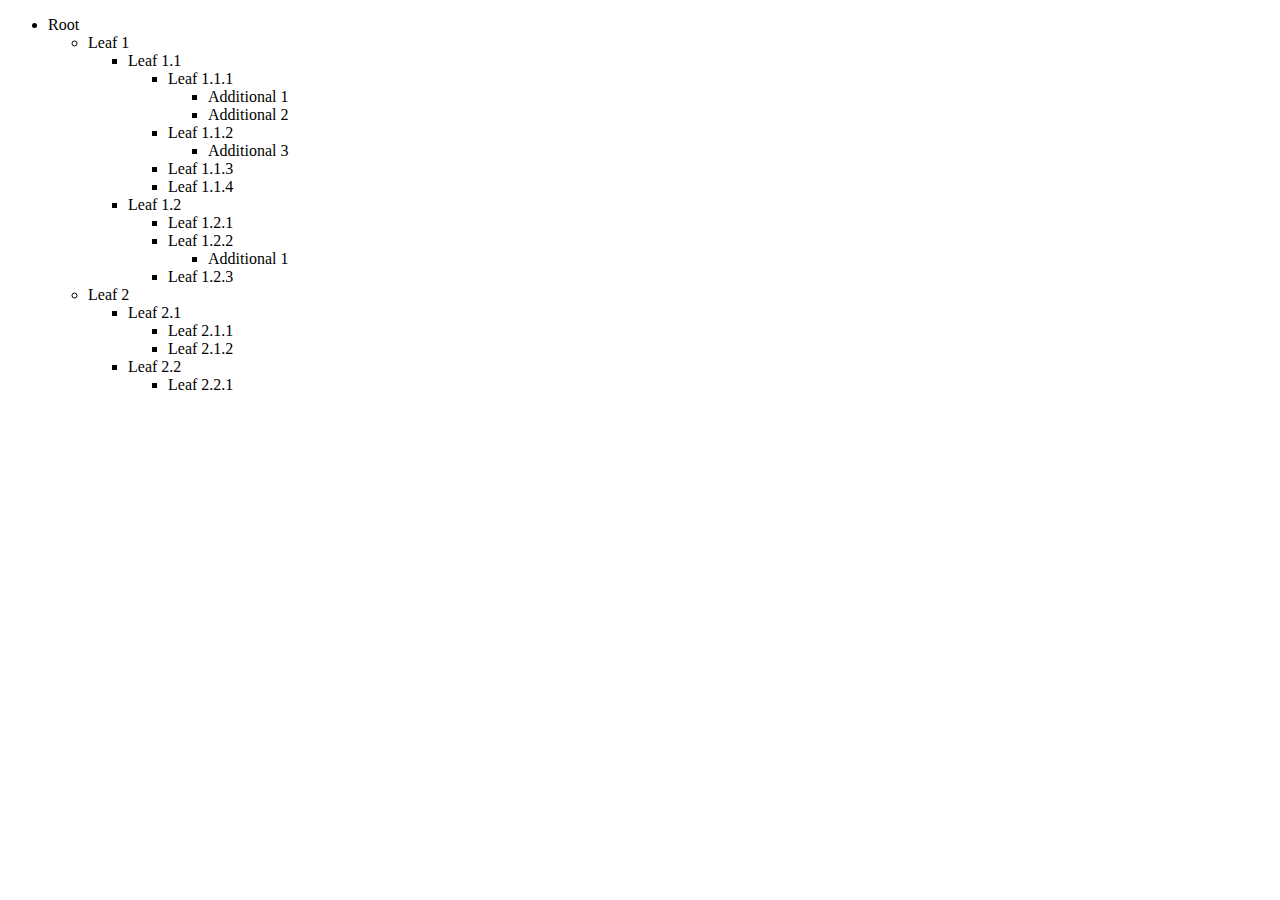
<file: lab2/index.html>
<!DOCTYPE HTML>
<html>

<head>
  <meta charset="utf-8">
    <title>main page</title>
    <link rel="stylesheet" href="design.css" />
    <meta charset="utf-8"/> 
</head>

<body>

  <ul class="tree">
	<li> Root
		<ul>
		<li>Leaf 1
		  <ul>
			<li>Leaf 1.1
			  <ul>
				<li>Leaf 1.1.1
				<ul>
					<li class = "end">Additional 1</li>
					<li class = "end">Additional 2</li>
				</ul>
				</li>
				<li>Leaf 1.1.2
					<ul>
						<li class = "end">Additional 3</li>
					</ul>
				</li>
				<li class = "end">Leaf 1.1.3</li>
				<li class = "end">Leaf 1.1.4</li>
			  </ul>
			</li>
			<li>Leaf 1.2
			  <ul>
				<li class = "end">Leaf 1.2.1</li>
				<li>Leaf 1.2.2
					<ul>
					<li class = "end">Additional 1</li>
					</ul>
					</li>
				<li class = "end">Leaf 1.2.3</li>
			  </ul>
			</li>
		  </ul>
		</li>
		<li>Leaf 2
		  <ul>
			<li>Leaf 2.1
			  <ul>
				<li class = "end">Leaf 2.1.1</li>
				<li class = "end">Leaf 2.1.2</li>
			  </ul>

			</li>
			<li>Leaf 2.2
			  <ul>
				<li class = "end">Leaf 2.2.1</li>
			  </ul>
			</li>
		  </ul>
		</li>
	</li>
	</ul>
</ul>

	<script src="script.js"></script>

</body>

</html>
</file>
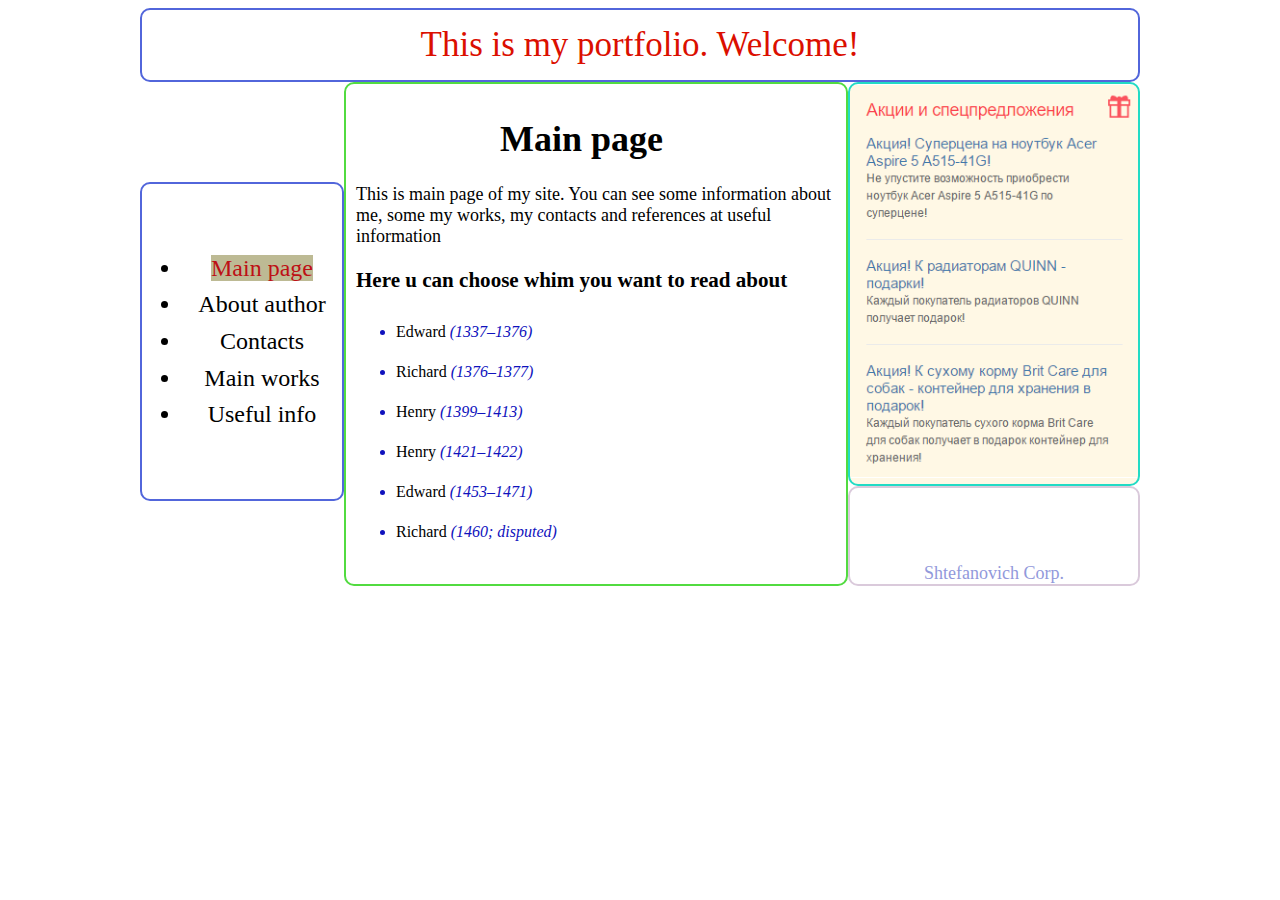
<file: lab1/lab1_1/index.html>
<!DOCTYPE html>
<html>
	<head>
	<meta charset="UTF-8"/>
	<title> My portfolio </title>
	<link href = "design.css" rel = "stylesheet" type = "text/css"/>
	</head>
	
	<body>
		<div class = "container">
			<div class = "header"> <a class = "main_page" href = "index.html">This is my portfolio. Welcome!</a> </div>
			<div class = "menu"> 
				<ul>
					<li><a class = "active" href = "index.html"> Main page </a></li>
					<li><a href = "about.html"> About author </a></li>
					<li><a href = "cont.html"> Contacts </a></li>
					<li><a href = "works.html"> Main works </a></li>
					<li><a href = "info.html"> Useful info </a></li>
				</ul>
					</div>
			<div class = "cont">
				<h1 class = "zag">Main page</h1>
				<p>This is main page of my site. You can see some information about me, some my works, my contacts and references at useful information </p>
				<h3>Here u can choose whim you want to read about</h3>
				<ul><li class = "sec_tbl"><a href="/wiki/Edward_the_Black_Prince" title="Edward the Black Prince">Edward</a> <i>(1337–1376)</i></li>
					<li class = "sec_tbl"><a href="/wiki/Richard_II_of_England" title="Richard II of England">Richard</a> <i>(1376–1377)</i></li>
					<li class = "sec_tbl"><a href="/wiki/Henry_V_of_England" title="Henry V of England">Henry</a> <i>(1399–1413)</i></li>
					<li class = "sec_tbl"><a href="/wiki/Henry_VI_of_England" title="Henry VI of England">Henry</a> <i>(1421–1422)</i></li>
					<li class = "sec_tbl"><a class="mw-selflink selflink">Edward</a> <i>(1453–1471)</i></li>
					<li class = "sec_tbl"><a href="/wiki/Richard_of_York,_3rd_Duke_of_York" title="Richard of York, 3rd Duke of York">Richard</a> <i>(1460; disputed)</i></li>
					</div>
			<div class = "add">  </div>
			<div class = "col"> Shtefanovich Corp. </div>
		</div>
	</body>
</html>
</file>
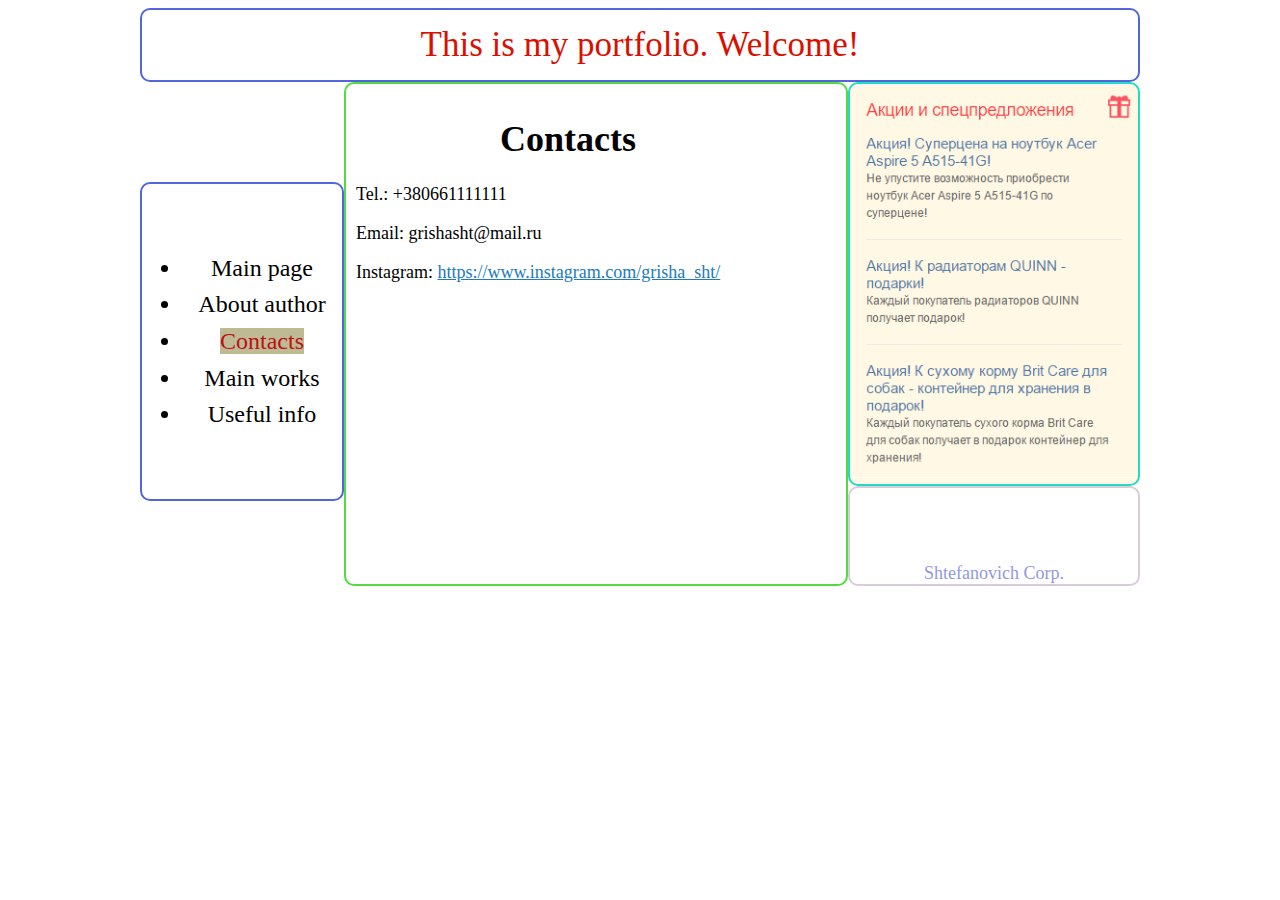
<file: lab1/lab1_1/cont.html>
<!DOCTYPE html>
<html>
	<head>
	<meta charset="UTF-8"/>
	<title> My portfolio </title>
	<link href = "design.css" rel = "stylesheet" type = "text/css"/>
	</head>
	
	<body>
		<div class = "container">
			<div class = "header"> <a class = "main_page" href = "index.html">This is my portfolio. Welcome!</a> </div>
			<div class = "menu"> 
				<ul>
					<li><a href = "index.html"> Main page </a></li>
					<li><a href = "about.html"> About author </a></li>
					<li><a class = "active" href = "cont.html"> Contacts </a></li>
					<li><a href = "works.html"> Main works </a></li>
					<li><a href = "info.html"> Useful info </a></li>
				</ul>
					</div>
			<div class = "cont"> 
				<h1 class = "zag">Contacts</h1>
				<p class = "ct">Tel.: +380661111111</p>
				<p class = "ct">Email: grishasht@mail.ru</p>
				<p class = "ct">Instagram: <a class = "ref" href = "https://www.instagram.com/grisha_sht/"> https://www.instagram.com/grisha_sht/</a></p>
					</div>
			<div class = "add">  </div>
			<div class = "col"> Shtefanovich Corp. </div>
		</div>
	</body>
<html/>
</file>
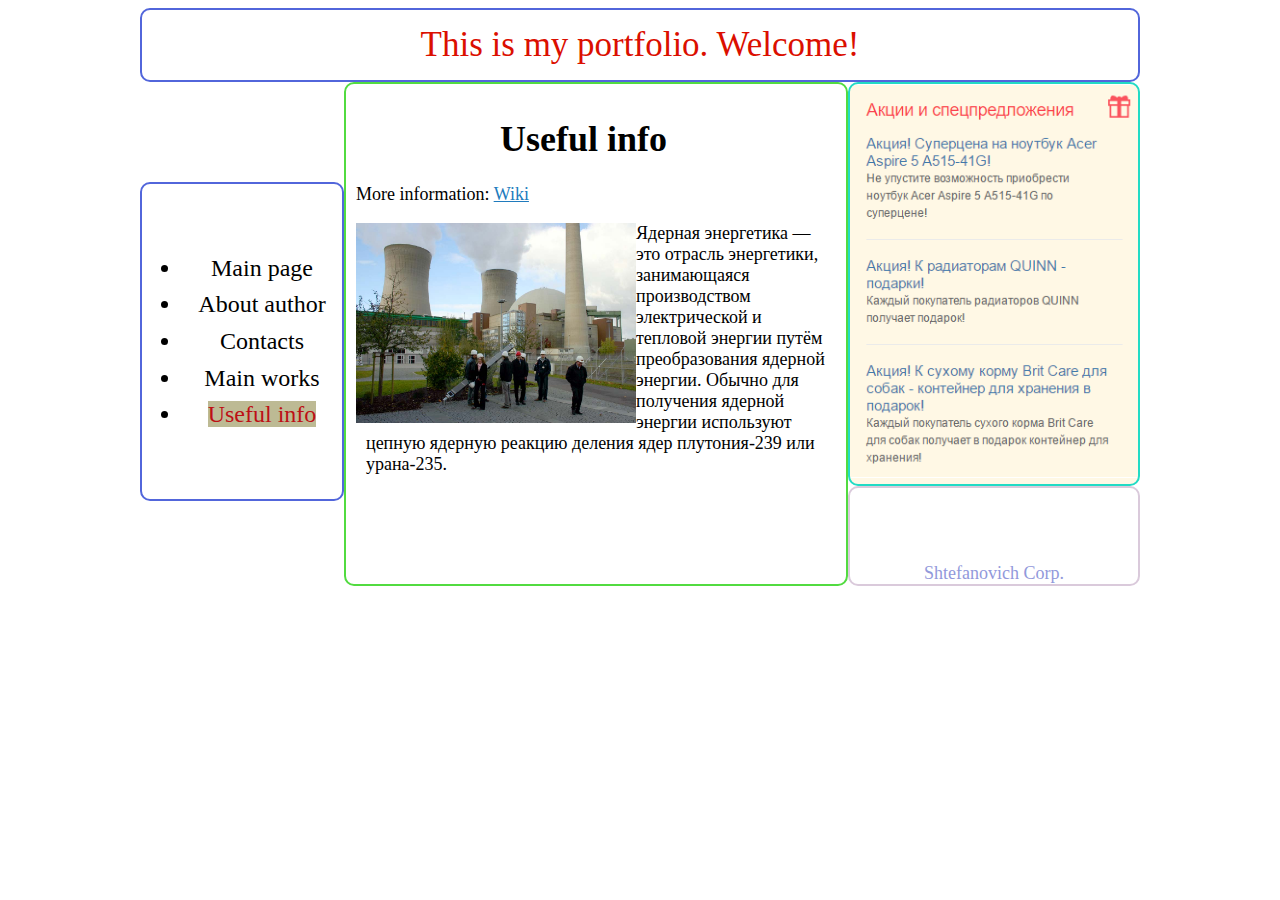
<file: lab1/lab1_1/info.html>
<!DOCTYPE html>
<html>
	<head>
	<meta charset="UTF-8"/>
	<title> My portfolio </title>
	<link href = "design.css" rel = "stylesheet" type = "text/css"/>
	</head>
	
	<body>
		<div class = "container">
			<div class = "header"> <a class = "main_page" href = "index.html">This is my portfolio. Welcome!</a> </div>
			<div class = "menu"> 
				<ul>
					<li><a href = "index.html"> Main page </a></li>
					<li><a href = "about.html"> About author </a></li>
					<li><a href = "cont.html"> Contacts </a></li>
					<li><a href = "works.html"> Main works </a></li>
					<li><a class = "active" href = "info.html"> Useful info </a></li>
				</ul>
					</div>
			<div class = "cont"> 
				<h1 class = "zag">Useful info</h1>
				<p>More information: <a class = "ref" href = "https://en.wikipedia.org/wiki/Edward_of_Westminster,_Prince_of_Wales">Wiki</a></p>
				<image src = "Nuclear_plant_at_Grafenrheinfeld.jpg" width = "280" height = "200" align="left"/>
				<p id = "_1">Ядерная энергетика — это отрасль энергетики, занимающаяся производством электрической и тепловой энергии путём преобразования ядерной энергии. Обычно для получения ядерной энергии используют цепную ядерную реакцию деления ядер плутония-239 или урана-235.</p>
				</div>
			<div class = "add">  </div>
			<div class = "col"> Shtefanovich Corp. </div>
		</div>
	</body>
<html/>
</file>
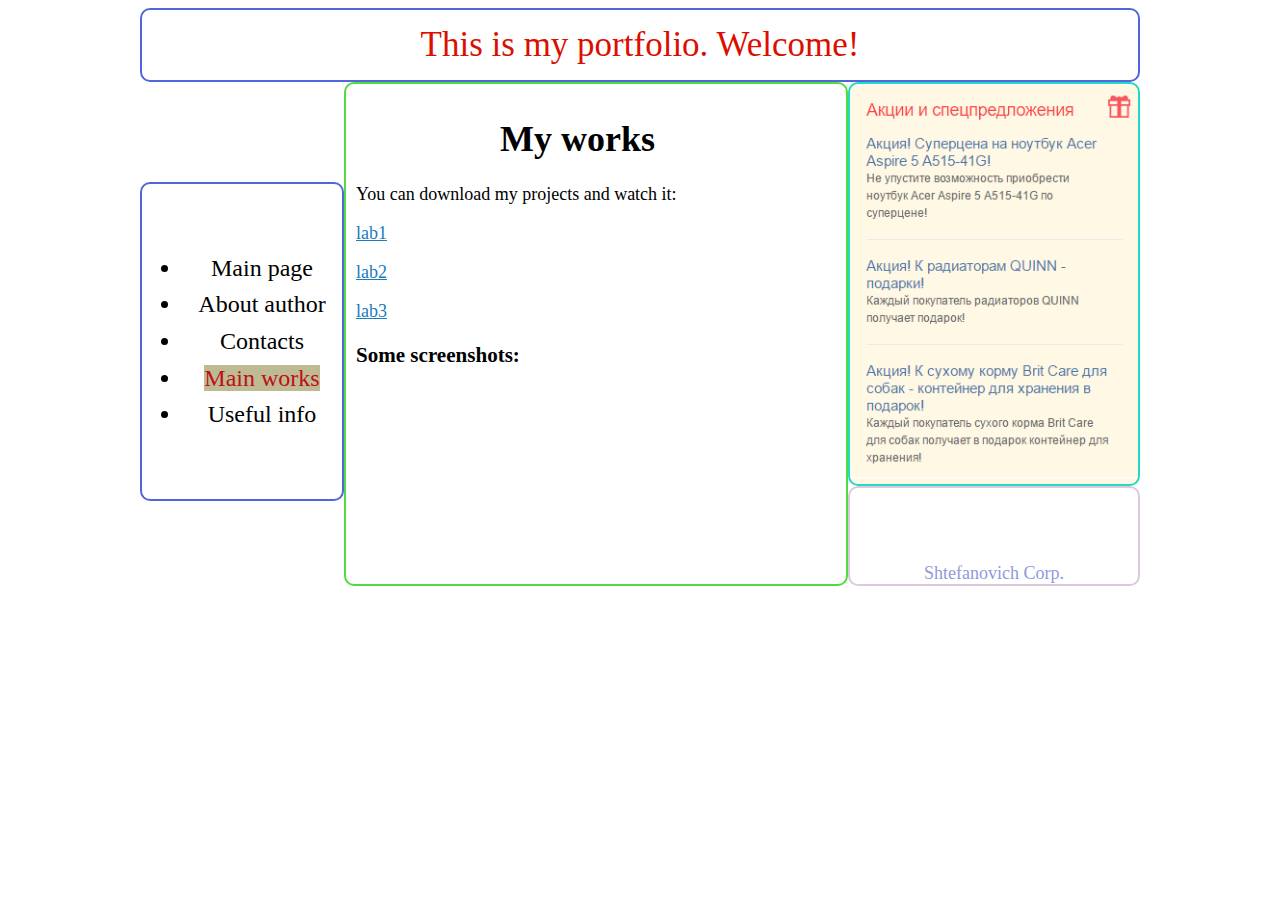
<file: lab1/lab1_1/works.html>
<!DOCTYPE html>
<html>
	<head>
	<meta charset="UTF-8"/>
	<title> My portfolio </title>
	<link href = "design.css" rel = "stylesheet" type = "text/css"/>
	</head>
	
	<body>
		<div class = "container">
			<div class = "header"> <a class = "main_page" href = "index.html">This is my portfolio. Welcome!</a> </div>
			<div class = "menu"> 
				<ul>
					<li><a href = "index.html"> Main page </a></li>
					<li><a href = "about.html"> About author </a></li>
					<li><a href = "cont.html"> Contacts </a></li>
					<li><a class = "active" href = "works.html"> Main works </a></li>
					<li><a href = "info.html"> Useful info </a></li>
				</ul>
					</div>
			<div class = "cont"> 
				<h1 class = "zag">My works</h1>
				<p>You can download my projects and watch it:</p>
				<p><a class = "ref" href = "C:\Users\Grisha1.Grisha-HPpc\Documents\Visual Studio 2017\Projects\lab2_OOP.rar">lab1</a></p>
				<p><a class = "ref" href = "C:\Users\Grisha1.Grisha-HPpc\Documents\Visual Studio 2017\Projects\Laba3_OOP.rar">lab2</a></p>
				<p><a class = "ref" href = "C:\Users\Grisha1.Grisha-HPpc\Documents\Visual Studio 2017\Projects\LexAnalizer.rar">lab3</a></p>
				<h3>Some screenshots:</h3>
				
				</div>
			<div class = "add">  </div>
			<div class = "col"> Shtefanovich Corp. </div>
		</div>
	</body>
<html/>
</file>
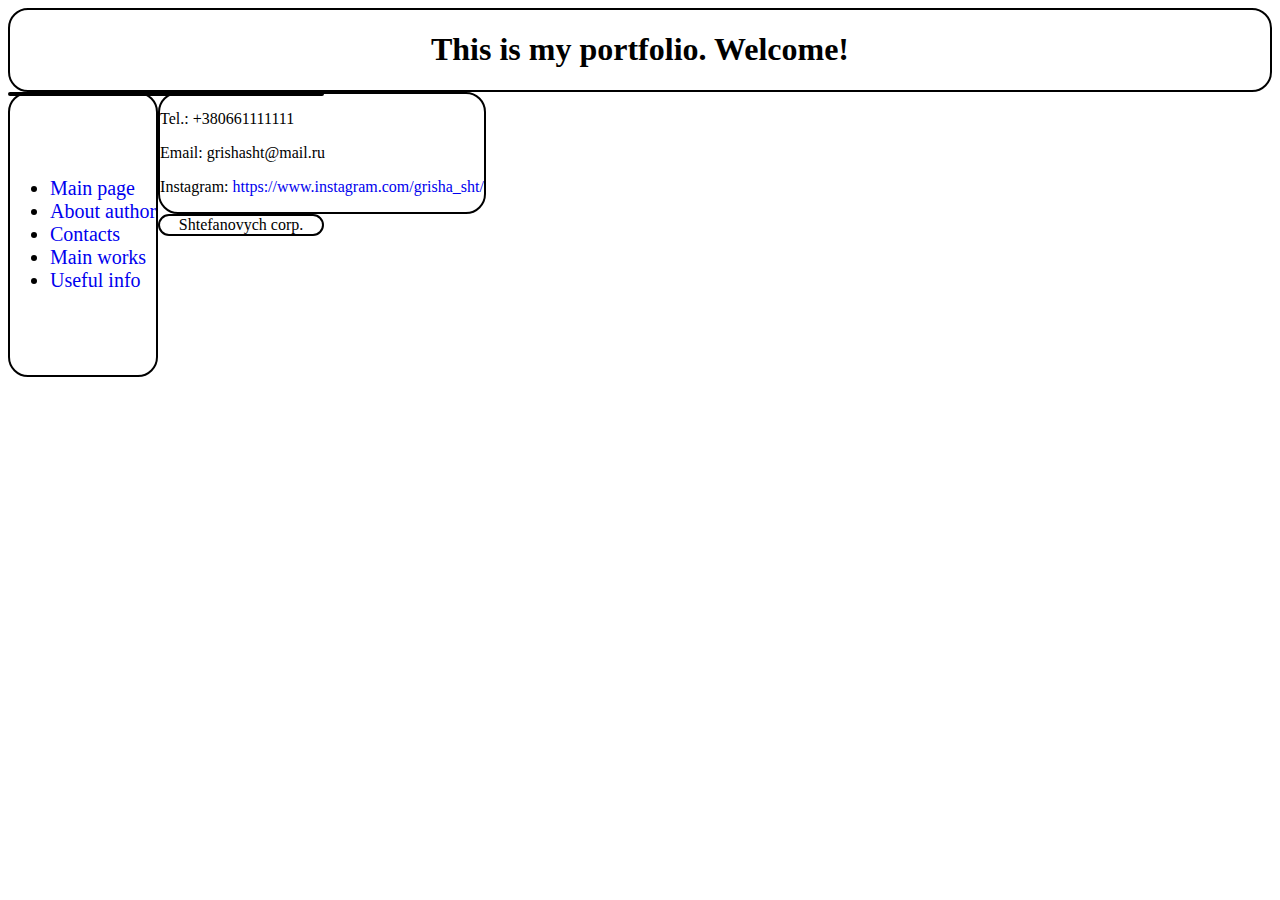
<file: lab1/lab1_2/cont.html>
<!DOCTYPE html>
<html>
	<head>
	<meta charset="UTF-8"/>
	<title> My portfolio </title>
	<link rel = "stylesheet" href = "design.css" type = "text/css"/>
	<link rel="stylesheet" href="https://stackpath.bootstrapcdn.com/bootstrap/4.1.3/css/bootstrap.min.css" integrity="sha384-MCw98/SFnGE8fJT3GXwEOngsV7Zt27NXFoaoApmYm81iuXoPkFOJwJ8ERdknLPMO" crossorigin="anonymous">
	</head>
	
	<body>
		<div class = "container">
			<div class = "row">
				<div class="col-md-12 page-header hdr">
					<h1>This is my portfolio. Welcome!</h1>
					</div>
				</div>
			<div class = "row">
				<div class = "col-md-3 _menu">
					<ul class = "nav navbar-nav">
						<li><a class = "ref" href = "index.html">Main page</a></li>
						<li><a class = "ref" href = "about.html"> About author </a></li>
						<li><a class = "ref" href = "cont.html"> Contacts </a></li>
						<li><a class = "ref" href = "works.html"> Main works </a></li>
						<li><a class = "ref" href = "info.html"> Useful info </a></li>
					</ul>
					</div>
				<div class = "col-md-6 cont">
						<p class = "ct">Tel.: +380661111111</p>
						<p class = "ct">Email: grishasht@mail.ru</p>
						<p class = "ct">Instagram: <a class = "ref" href = "https://www.instagram.com/grisha_sht/"> https://www.instagram.com/grisha_sht/</a></p>
					</div>
				<div class = "col-md-3 third">
					<div class = "add"> </div>
					<div class = "colont">Shtefanovych corp.</div>
					</div>
			</div>
		</div>
	</body>
</html>
</file>
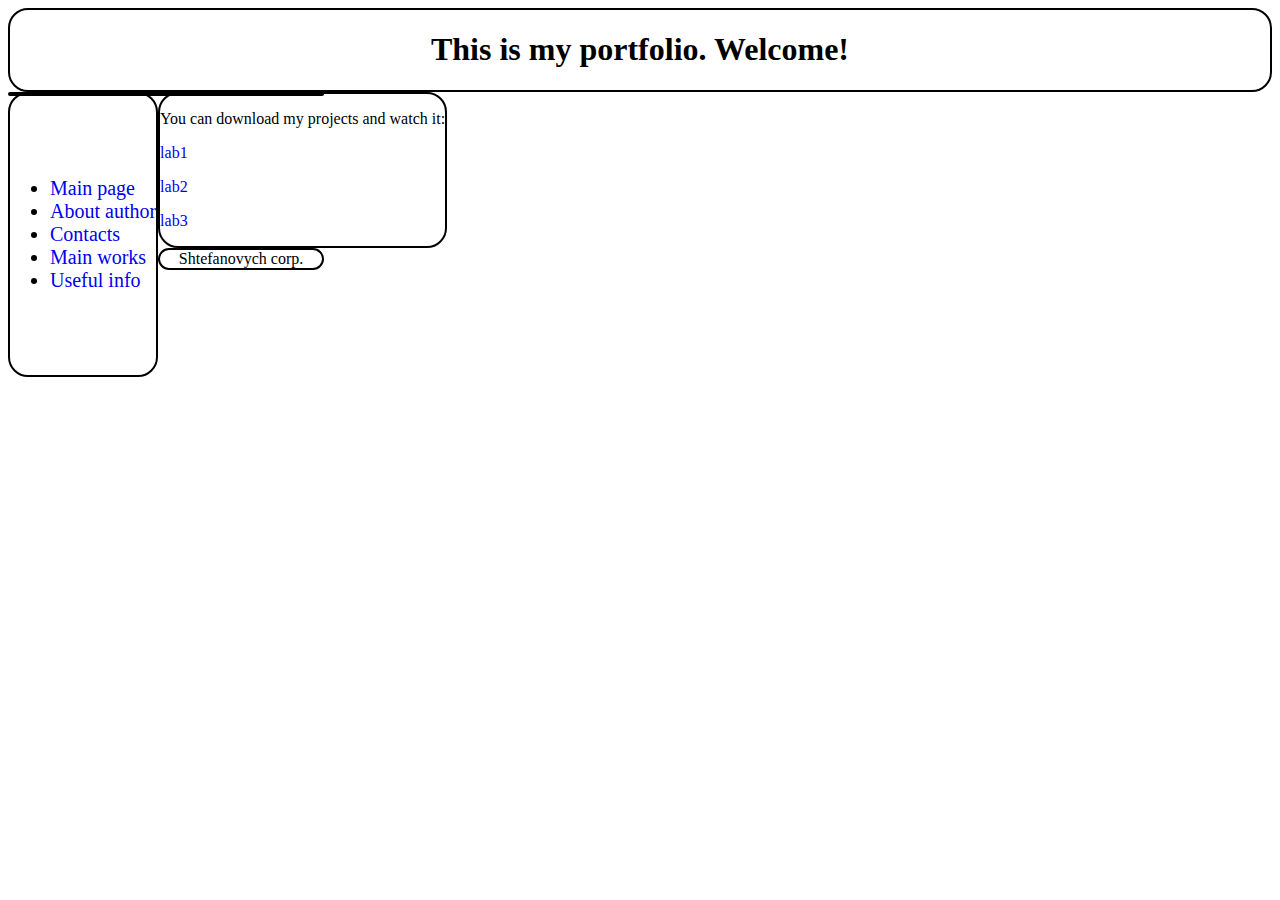
<file: lab1/lab1_2/works.html>
<!DOCTYPE html>
<html>
	<head>
	<meta charset="UTF-8"/>
	<title> My portfolio </title>
	<link rel = "stylesheet" href = "design.css" type = "text/css"/>
	<link rel="stylesheet" href="https://stackpath.bootstrapcdn.com/bootstrap/4.1.3/css/bootstrap.min.css" integrity="sha384-MCw98/SFnGE8fJT3GXwEOngsV7Zt27NXFoaoApmYm81iuXoPkFOJwJ8ERdknLPMO" crossorigin="anonymous">
	</head>
	
	<body>
		<div class = "container">
			<div class = "row">
				<div class="col-md-12 page-header hdr">
					<h1>This is my portfolio. Welcome!</h1>
					</div>
				</div>
			<div class = "row">
				<div class = "col-md-3 _menu">
					<ul class = "nav navbar-nav">
						<li><a class = "ref" href = "index.html">Main page</a></li>
						<li><a class = "ref" href = "about.html"> About author </a></li>
						<li><a class = "ref" href = "cont.html"> Contacts </a></li>
						<li><a class = "ref" href = "works.html"> Main works </a></li>
						<li><a class = "ref" href = "info.html"> Useful info </a></li>
					</ul>
					</div>
				<div class = "col-md-6 cont">
						<p>You can download my projects and watch it:</p>
						<p><a class = "ref" href = "C:\Users\Grisha1.Grisha-HPpc\Documents\Visual Studio 2017\Projects\lab2_OOP.rar">lab1</a></p>
						<p><a class = "ref" href = "C:\Users\Grisha1.Grisha-HPpc\Documents\Visual Studio 2017\Projects\Laba3_OOP.rar">lab2</a></p>
						<p><a class = "ref" href = "C:\Users\Grisha1.Grisha-HPpc\Documents\Visual Studio 2017\Projects\LexAnalizer.rar">lab3</a></p>
					</div>
				<div class = "col-md-3 third">
					<div class = "add"> </div>
					<div class = "colont">Shtefanovych corp.</div>
					</div>
			</div>
		</div>
	</body>
</html>
</file>
<file: lab2/design.css>
.tree span:hover {
	font-weight: bold;
}

.tree span {
      cursor: pointer;
}

.end:hover{
	color: red;
}
</file>
<file: lab1/lab1_1/design.css>
.container {
	width: 1000px;
	margin: auto;
}

.header {
	font-size: 35px;
	color: #DB0F00;
	text-align: center;
	border: 2px solid #5266DB;
	padding: 15px 0px 15px 0px;
	border-radius: 10px;
}

.menu {
	float: left;
	border: 2px solid #5266DB;
	width: 200px;
	border-radius: 10px;
	margin-top: 10%;
	padding-bottom: 5%;
	padding-top: 5%;
}

.cont {
	float: left;
	width: 480px;
	height: 480px;
	border: 2px solid #52DB40;
	border-radius: 10px;
	font-size: 18px;
	padding: 10px;
}

.add {
	background: url(add.png);
	background-size: 100%;
	float: left;
	width: 288px;
	height: 400px;
	border: 2px solid #22DBC5;
	border-radius: 10px;
}

.col {
	float: left;
	width: 288px;
	height: 96px;
	border: 2px solid #DACADB;
	border-radius: 10px;
	text-align: center;
	display: flex;
    flex-direction: column;
    flex-wrap: nowrap;
    justify-content: flex-end;
    align-items: stretch;
    align-content: stretch;
	color: #9299DB;
	font-size: 18px;
}

a {
	text-decoration: none;
	color: black;
}

.zag {
	padding-left: 30%;
}

li{
	font-size: 24px;
	text-align: center;
	padding-top: 3%;
	padding-bottom: 3%;
}

#_1 {
	padding-left: 10px;
}

.sec_tbl {
	text-align: left;
	font-size: 16px;
	color: #0F12BD;
	padding-top: 2%;
}

.sec_tbl:hover {
	list-style-image: none;
	font-size: 20px;	
}

.active {
	background-color: #BDBA94; 
	color: #BD0F15;
}

li:hover {
	list-style-image: url("arr.jpg");
	color: #BD0F15;
}

.ct {
	font-size:18px;
}

.ref {
	text-decoration: underline;
	color: #207BBD;
}

.main_page {
	color: #DB0F00;
}
</file>
<file: lab1/lab1_2/design.css>
.hdr {
	text-align: center;
	border: 2px solid #000000;
	border-radius: 20px;
}

._menu {
	float: left;
	border: 2px solid #000000;
	border-radius: 20px;
	font-size: 20px;
	padding: 5% 0 5% 0;

}

.cont {
	float: left;
	border: 2px solid #000000;
	border-radius: 20px;
}

.third {
	width: 25%;
	#float: left;
	#margin-right: 23px;
}

.add {
	background: url(add.png);
	background-size: 100%;
	height: 80%;
	border: 2px solid #000000;
	border-radius: 20px;
}

.colont {
	height: 20%;
	border: 2px solid #000000;
	border-radius: 20px;
	display: flex;
    flex-direction: column;
    flex-wrap: nowrap;
    justify-content: flex-end;
    align-items: stretch;
    align-content: stretch;
	text-align: center;
}

.ref {
	color: none;
	text-decoration: none;
}
</file>
